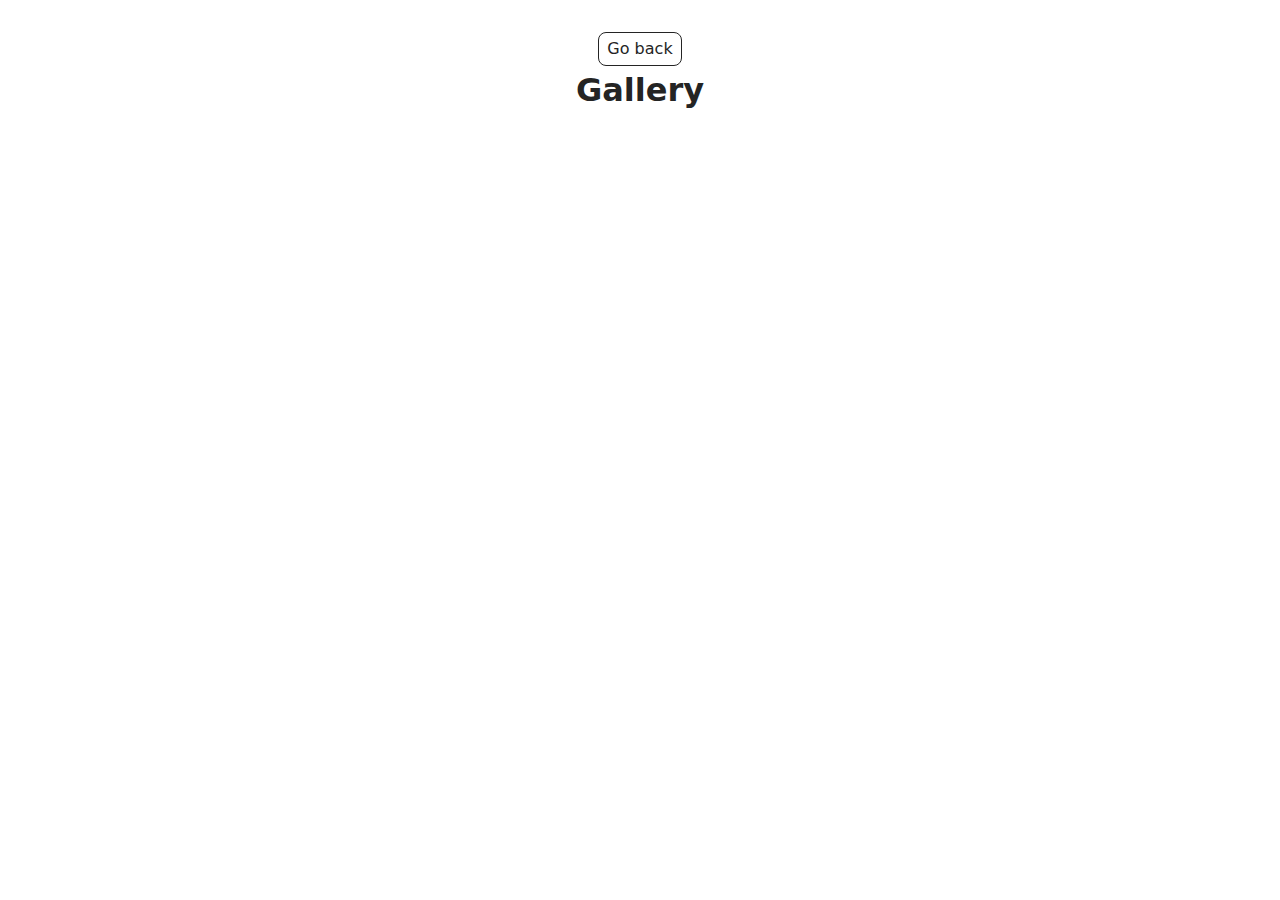
<file: src/1-gallery.html>
<!DOCTYPE html>
<html lang="en">
  <head>
    <meta charset="UTF-8" />
    <meta http-equiv="X-UA-Compatible" content="IE=edge" />
    <meta name="viewport" content="width=device-width, initial-scale=1.0" />
    <title>Gallery</title>
    <link rel="stylesheet" href="./css/styles.css" />
  </head>
  <body>

    <main>
      <div class="container">
        <a class="back-link" href="./index.html">Go back</a>
        <h1 class="main-title">
          Gallery
        </h1>
        
        <ul class="gallery"></ul>
    </main>
    
      </div>
    </main>

    <script type="module" src="./js/1-gallery.js"></script>
  </body>
</html>
</file>
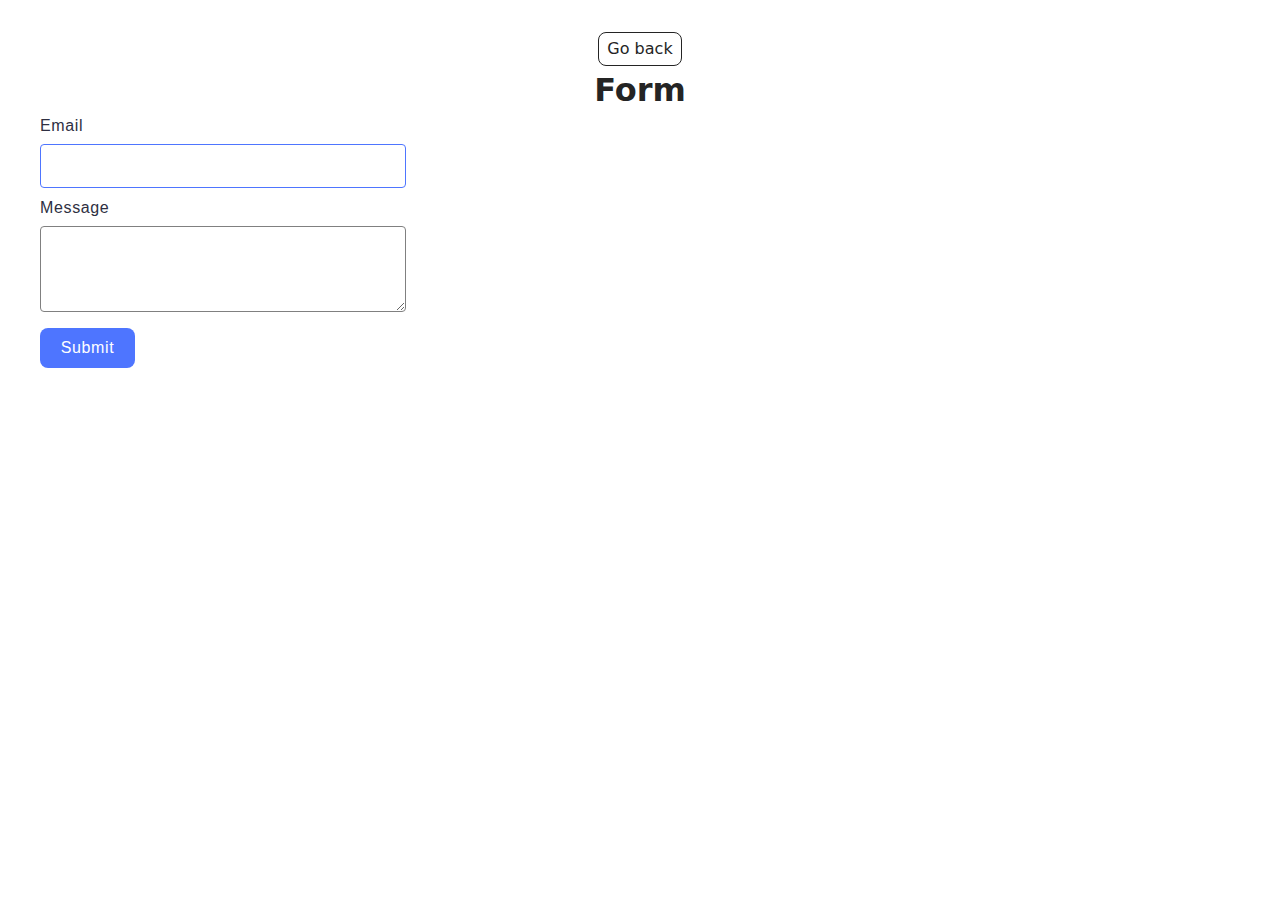
<file: src/2-form.html>
<!DOCTYPE html>
<html lang="en">
  <head>
    <meta charset="UTF-8" />
    <meta http-equiv="X-UA-Compatible" content="IE=edge" />
    <meta name="viewport" content="width=device-width, initial-scale=1.0" />
    <title>Form</title>
    <link rel="stylesheet" href="./css/styles.css" />
  </head>
  <body>
    <main>
      <div class="container">
         <a class="back-link" href="./index.html">Go back</a>
        <h1 class="main-title">
          Form
        </h1>

        <form class="feedback-form" autocomplete="off">
          <label>
            Email
            <input type="email" name="email" autofocus />
          </label>
          <label>
            Message
            <textarea name="message" rows="8"></textarea>
          </label>
          <button type="submit">Submit</button>
        </form>
        
      </div>
    </main>
    <script type="module" src="./js/2-form.js"></script>
  </body>
</html>
</file>
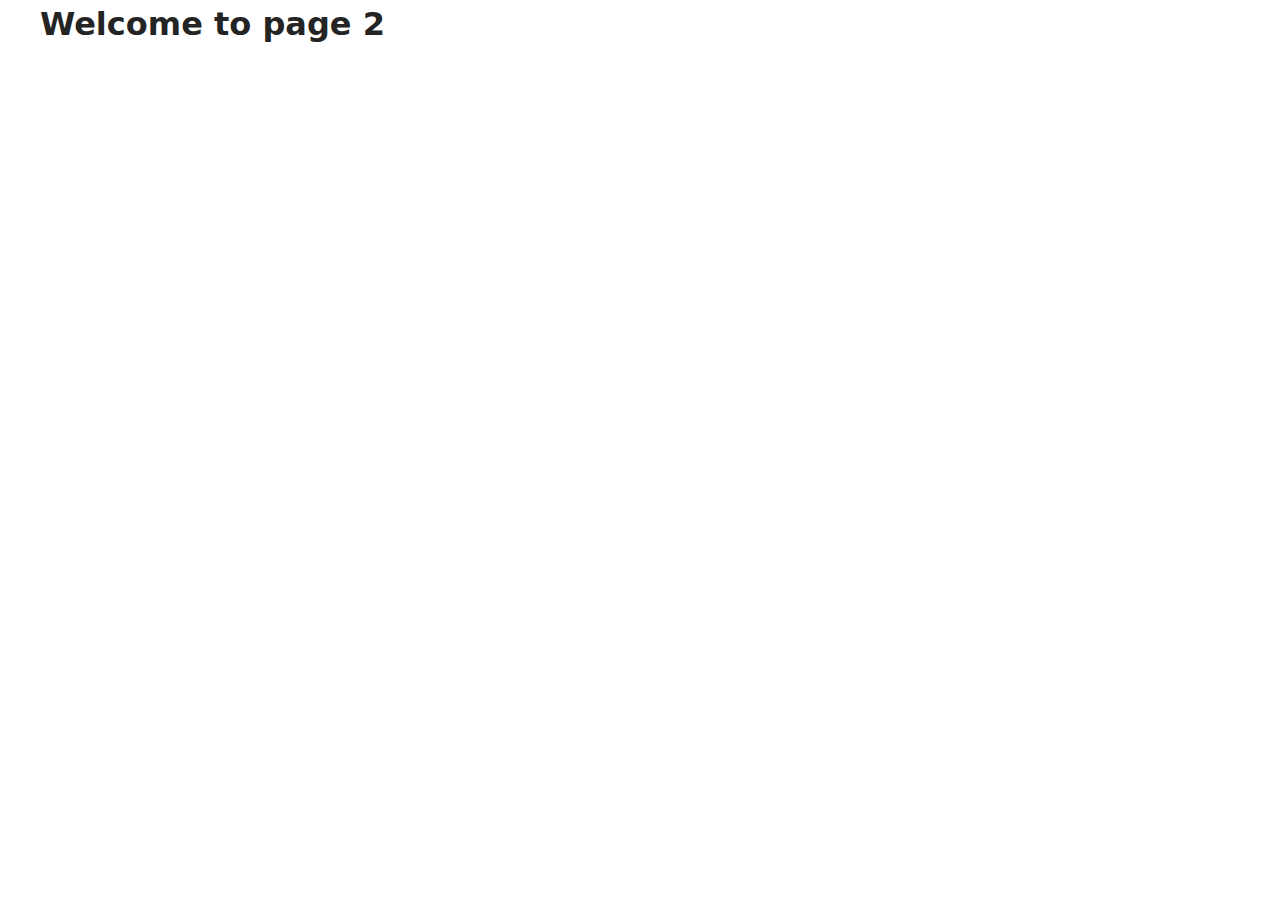
<file: src/page-2.html>
<!DOCTYPE html>
<html lang="en">
  <head>
    <meta charset="UTF-8" />
    <meta http-equiv="X-UA-Compatible" content="IE=edge" />
    <meta name="viewport" content="width=device-width, initial-scale=1.0" />
    <title>Page 2</title>
    <link rel="stylesheet" href="./css/styles.css" />
  </head>
  <body>
    <load
      src="./partials/header.html"
      icon-path="./img/sprite.svg#logo"
      highlight-act="active"
    />

    <main>
      <div class="container">
        <h1 class="main-title">
          <span class="main-title-gradient">Welcome</span> to page 2
        </h1>
        <load src="./partials/back-link.html" />
      </div>
    </main>

    <load src="./partials/footer.html" />
  </body>
</html>
</file>
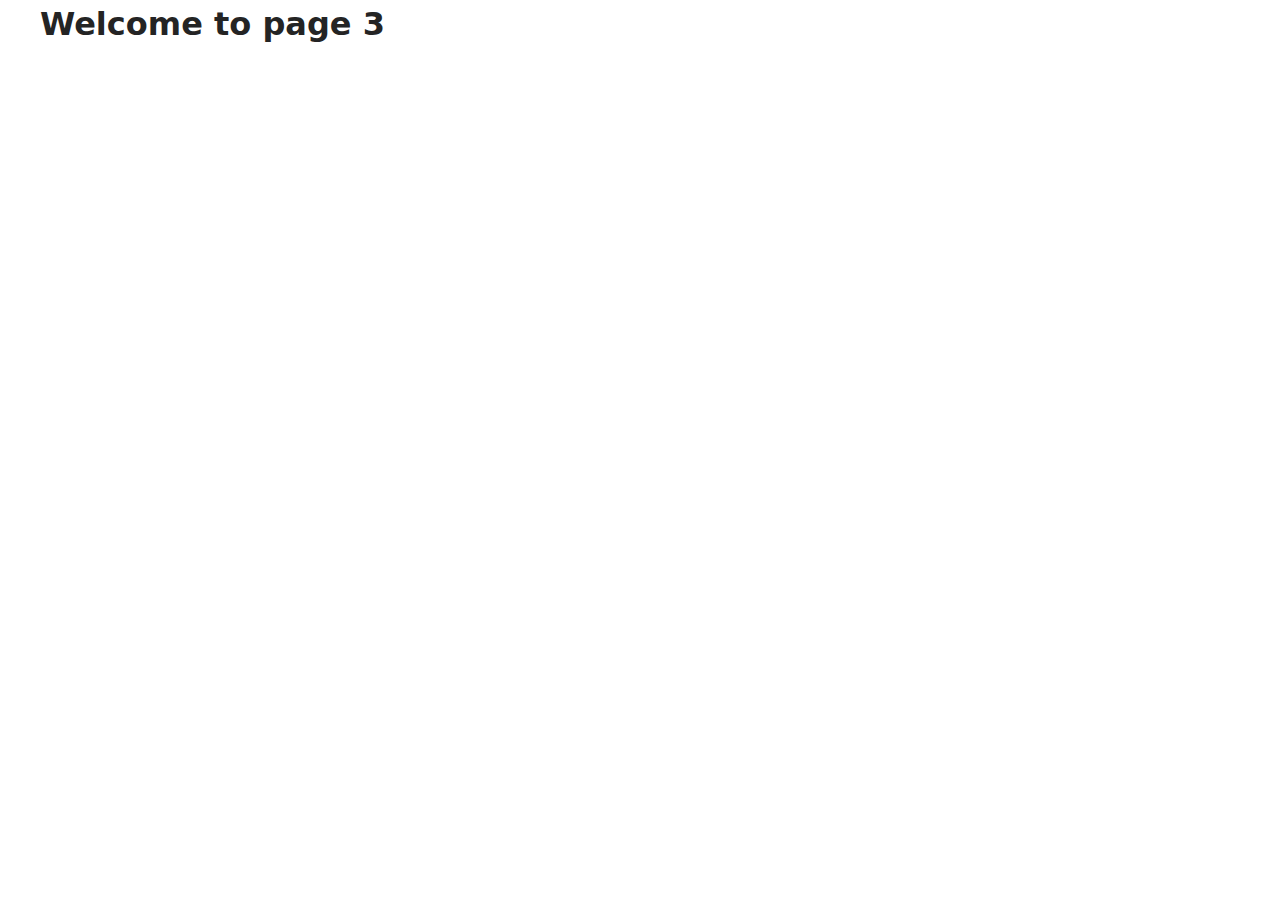
<file: src/page-3.html>
<!DOCTYPE html>
<html lang="en">
  <head>
    <meta charset="UTF-8" />
    <meta http-equiv="X-UA-Compatible" content="IE=edge" />
    <meta name="viewport" content="width=device-width, initial-scale=1.0" />
    <title>Page 3</title>
    <link rel="stylesheet" href="./css/styles.css" />
  </head>
  <body>
    <load
      src="./partials/header.html"
      icon-path="./img/sprite.svg#logo"
      highlight-curr="active"
    />

    <main>
      <div class="container">
        <h1 class="main-title">
          <span class="main-title-gradient">Welcome</span> to page 3
        </h1>
        <load src="./partials/back-link.html" />
      </div>
    </main>

    <load src="./partials/footer.html" />
  </body>
</html>
</file>
<file: src/css/styles.css>
/**
  |============================
  | include css partials with
  | default @import url()
  |============================
*/
/* Common styles */
@import url('./reset.css');
@import url('./base.css');
@import url('./container.css');
@import url('./animations.css');

/* Sections style */
@import url('./header.css');
@import url('./badges.css');
@import url('./back-link.css');

.gallery{
list-style: none;
margin: 0;
padding: 16px;

display: flex;
flex-wrap: wrap;
justify-content: center;
gap: 16px;
}

.gallery-item{
    flex-grow: 0;
    flex-shrink: 1;
    flex-basis: 100%;

}

.gallery-link {
  display: block;
  text-decoration: none;
}

.gallery-image{
    display: block;
    width: 100%;
    height: 100%;
    object-fit: cover;

}

@media (min-width: 768px){
    .gallery-item{
        flex-basis: calc(100% / 2 - 16px);;
    }

}

@media (min-width: 1440px){
    .gallery-item{
        flex-basis: calc(100% / 3 - 16px);;
    }

    .gallery-image{
        transition: transform 250ms;
    }
    
    .gallery-link:hover .gallery-image,
    .gallery-link:focus .gallery-image {
        transform: scale(1.03);
    }
}

.form-container {
  border-radius: 8px;
  padding: 24px;
  width: 408px;
  height: 296px;
}

.feedback-form {
  display: flex;
  flex-direction: column;
}

.feedback-form label {
  display: flex;
  flex-direction: column;
  gap: 6px;

  font-family: "Montserrat", sans-serif;
  font-weight: 400;
  font-size: 16px;
  line-height: 150%;
  letter-spacing: 0.04em;
  text-align: start;
  color: #2e2f42;
}

.feedback-form input{
  height: 40px;
  margin-bottom: 8px;
}

.feedback-form textarea {
  height: 80px;
  margin-bottom: 16px;
}

.feedback-form input,
.feedback-form textarea {
  width: 360px;
  border: 1px solid #808080;
  border-radius: 4px;

  font-family: "Montserrat", sans-serif;
  font-size: 14px;
  transition: border-color 250ms ease-in-out;
}

.feedback-form input:hover,
.feedback-form textarea:hover {
  border-color: #000; 
}

.feedback-form input:focus,
.feedback-form textarea:focus {
  font-family: "Montserrat", sans-serif;
  border-color: #4e75ff; 
  outline: none;
}

.feedback-form input::placeholder,
.feedback-form textarea::placeholder {
  color: transparent;
  transition: color 250ms ease-in-out;
}

.feedback-form input:focus::placeholder,
.feedback-form textarea:focus::placeholder {
  color: #808080;
}

.feedback-form button {
  padding: 8px 16px;
  width: 95px;
  height: 40px;   
  border-radius: 8px;     
  border: none;
  align-self: flex-start;    
  background: #4e75ff;
 
  font-family: "Montserrat", sans-serif;
  font-weight: 500;
  font-size: 16px;
  line-height: 150%;
  letter-spacing: 0.04em;
  color: #fff;

  cursor: pointer;
  transition: background-color 250ms ease-in-out;
}

.feedback-form button:hover {
  font-family: inherit;
  background-color: #6c8cff;
}
</file>
